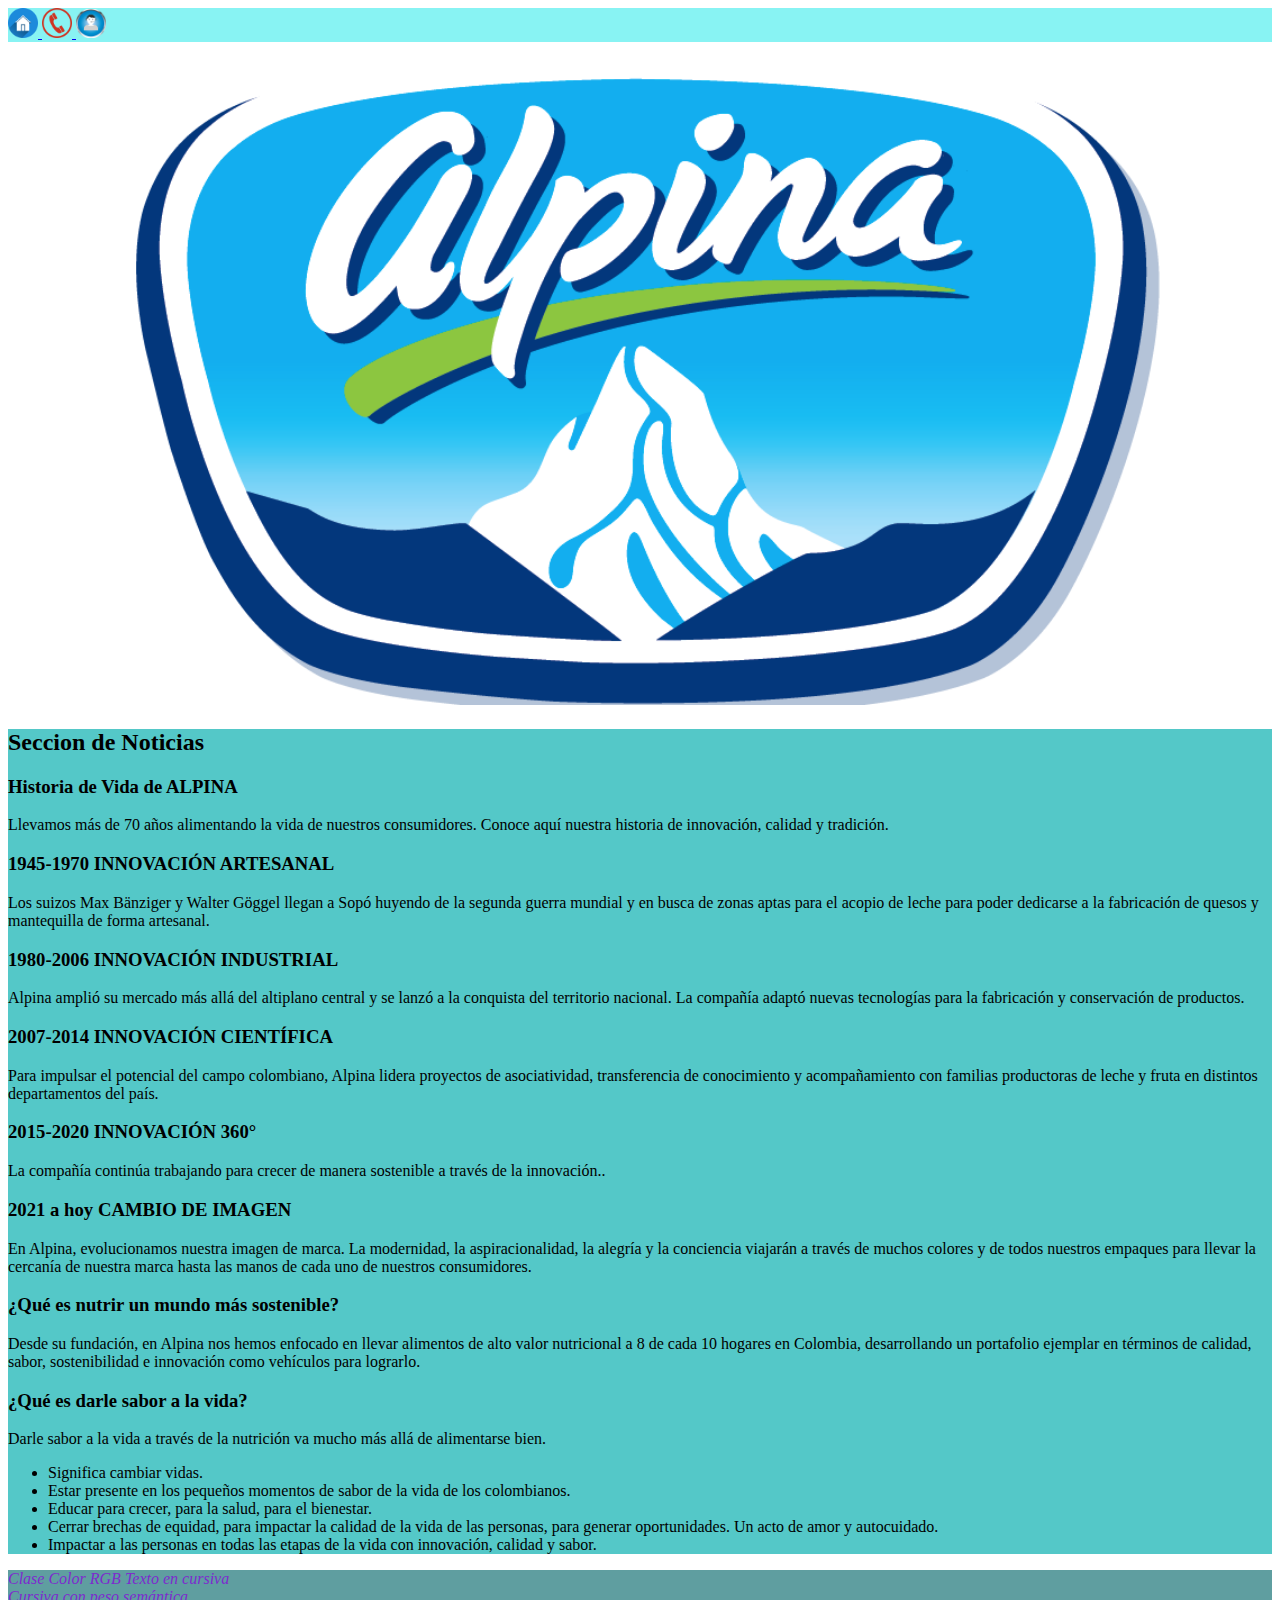
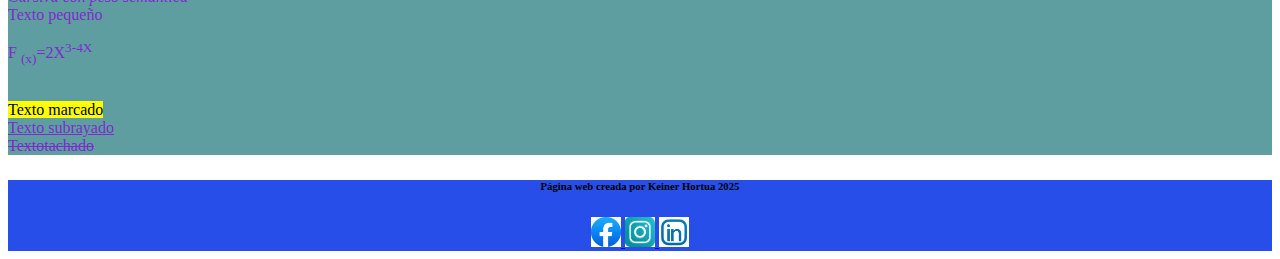
<file: index.html>
<!DOCTYPE html>
<html lang="en">
<head>
    <meta charset="UTF-8">
    <meta name="viewport" content="width=device-width, initial-scale=1.0">
    <title>ALPINA</title>
    <link rel="stylesheet" href="css/style.css">
</head>
<body>
    <div class="icon">
        <a href="#">
            <img src="imagenes/inicio.png" alt="no_carga_mensaje" title="Ir al index" width="30px">
        </a>
    
        <a href="paginas/contactos.html">
            <img src="imagenes/contacto.png" alt="no_carga_mensaje" title="Ir a pagina Contactos" width="30px">
        </a>
    
        <a href="paginas/servicios.html">
            <img src="imagenes/servicio.png" alt="no_carga_mensaje" title="Ir a pagina Servicios" width="30px">
        </a>
    </div>
    
    <div class="img-empresa">
        <img src="imagenes/alpina_logo.png" alt="no_carga_imagen" title="Alpina" width="100%">
    </div>

    <div class="noticias">
        <h2>Seccion de Noticias</h2>
        <h3>Historia
        de Vida de
        ALPINA</h3>
        <p>Llevamos más de 70 años alimentando la vida de nuestros consumidores. Conoce aquí nuestra historia de innovación, calidad y tradición.</p>
        <h3>1945-1970 INNOVACIÓN
            ARTESANAL</h3>
        <p>Los suizos Max Bänziger y Walter Göggel llegan a Sopó huyendo de la segunda guerra mundial y en busca de zonas aptas para el acopio de leche para poder dedicarse a la fabricación de quesos y mantequilla de forma artesanal.</p>
        <h3>1980-2006 INNOVACIÓN
            INDUSTRIAL</h3>
        <p>Alpina amplió su mercado más allá del altiplano central y se lanzó a la conquista del territorio nacional. La compañía adaptó nuevas tecnologías para la fabricación y conservación de productos.</p>
        <h3>2007-2014 INNOVACIÓN
            CIENTÍFICA</h3>
        <p>Para impulsar el potencial del campo colombiano, Alpina lidera proyectos de asociatividad, transferencia de conocimiento y acompañamiento con familias productoras de leche y fruta en distintos departamentos del país.</p>
        <h3>2015-2020 INNOVACIÓN
            360°</h3>
        <p>La compañía continúa trabajando para crecer de manera sostenible a través de la innovación..</p>
        <h3>2021 a hoy CAMBIO
            DE IMAGEN</h3>
        <p>En Alpina, evolucionamos nuestra imagen de marca. La modernidad, la aspiracionalidad, la alegría y la conciencia viajarán a través de muchos colores y de todos nuestros empaques para llevar la cercanía de nuestra marca hasta las manos de cada uno de nuestros consumidores.</p>
        <h3>¿Qué es nutrir un mundo más sostenible?</h3>
        <p>Desde su fundación, en Alpina nos hemos enfocado en llevar alimentos de alto valor nutricional a 8 de cada 10 hogares en Colombia, 
            desarrollando un portafolio ejemplar en términos de calidad, sabor, sostenibilidad e innovación como vehículos para lograrlo.</p>
        <h3>¿Qué es darle
            sabor a la vida?</h3>
        <p>Darle sabor a la vida a través de la nutrición va mucho más allá de alimentarse bien.</p>
        <ul>
            <li>Significa cambiar vidas.</li>
            <li>Estar presente en los pequeños momentos de sabor de la vida de los colombianos.</li>
            <li>Educar para crecer, para la salud, para el bienestar.</li>
            <li>Cerrar brechas de equidad, para impactar la calidad de la vida de las personas, para generar oportunidades.
                Un acto de amor y autocuidado.</li>
            <li>Impactar a las personas en todas las etapas de la vida con innovación, calidad y sabor.</li>
        </ul>
    </div>
    <div class="clase_RGB">
        <i>Clase Color RGB Texto en cursiva</i><br>

        <em>Cursiva con peso semántica</em><br>
        <samll> Texto pequeño </samll><br>
        <p> F <sub>(x)</sub>=2X<sup>3</sub>-4X </p><br>
        <mark>Texto marcado</mark><br>
        <ins>Texto subrayado</ins><br>
        <del>Textotachado</del>
    </div>
    <div class="pie_pag">
        <h6>Página web creada por Keiner Hortua 2025</h6>
        <a href="https://web.facebook.com/alpina/?_rdc=1&_rdr#" target="_blank">
            <img src="imagenes/facebook.jpg" alt="" title="" width="30px">
        </a>
        <a href="https://www.instagram.com/alpina" target="_blank">
            <img src="imagenes/instagram.png" alt="" title="" width="30px">
        </a>
        <a href="https://www.linkedin.com/company/alpina/" target="_blank">
            <img src="imagenes/linkedin.jpg" alt="" title="" width="30px">
        </a>
    </div>


</body>
</html>
</file>
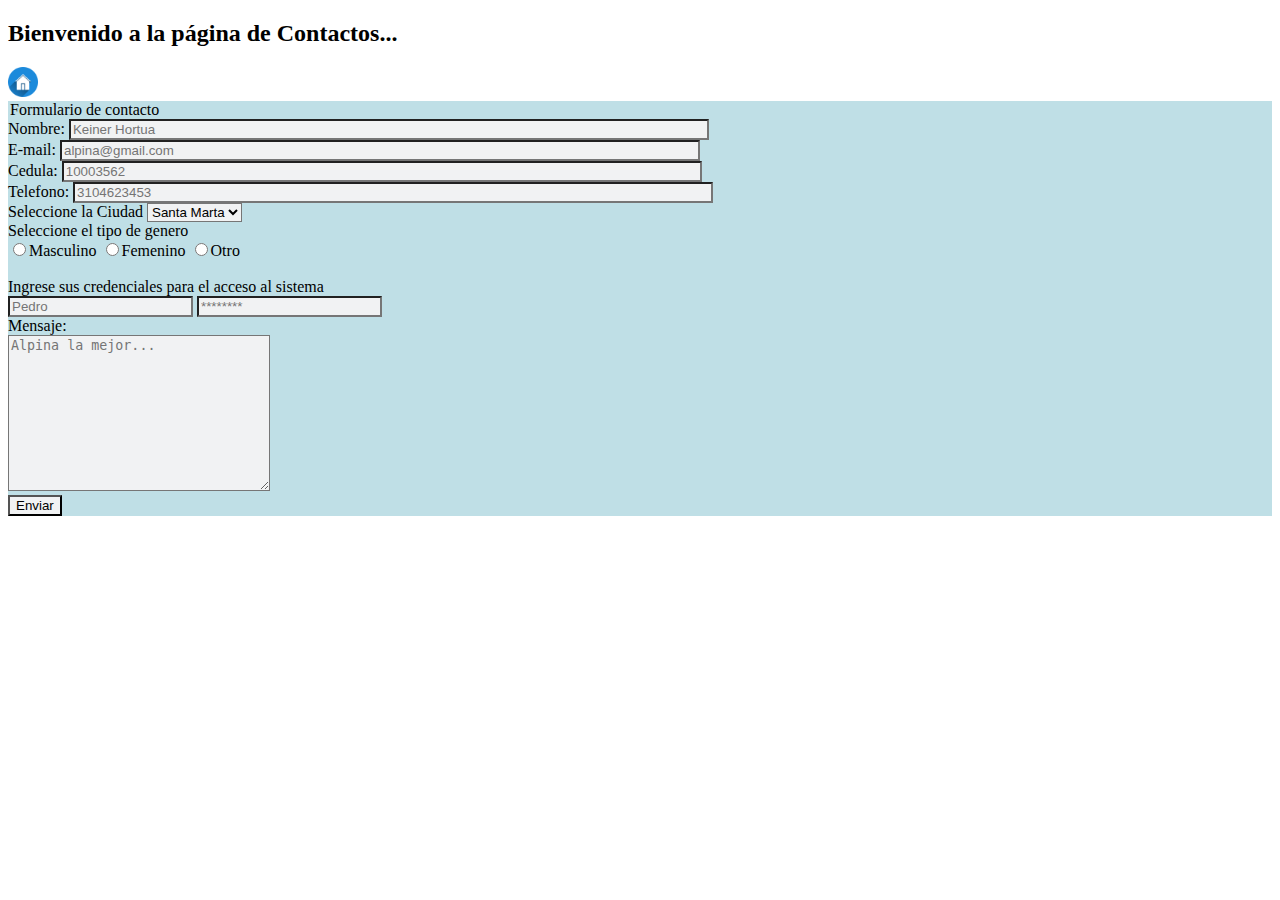
<file: paginas/contactos.html>
<!DOCTYPE html>
<html lang="en">
<head>
    <meta charset="UTF-8">
    <meta name="viewport" content="width=device-width, initial-scale=1.0">
    <title> Pagina de Contactos</title>
</head>
<body>

    <h2> Bienvenido a la página de Contactos...</h2>
    
    <a href = "../index.html">
        <img src ="../imagenes/inicio.png" alt="no_carga_mensaje" tittle="Ir al index" width="30px">
    </a>
    
    <div style="width: 100%; background: #bfdfe6">
        <FORM action="">		
                <LEGEND>Formulario de contacto</LEGEND>
                <label for="nombre">Nombre:</label>
                <input type="text"  style=" width: 50%; background:  #f3f3f3f8" name="nombre" id="nombre" placeholder="Keiner Hortua">
                <br>
                <label for="email">E-mail:</label>
                <input type="email" style="width: 50%; background: #f3f3f3f8" name="email" id="email" placeholder="alpina@gmail.com">
                <br>
                <label for="Cedula">Cedula:</label>
                <input type="number" style=" width: 50%; background: #f3f3f3f8" name="cedula" id="Cedula" placeholder="10003562">
                <br>
                <label for="telefono">Telefono:</label>
                <input type="number" style=" width: 50%; background: #f3f3f3f8" name="telefono" id="telefono" placeholder="3104623453">
                <br>
                <label for=""> Seleccione la Ciudad </label>
                <select name="ciudad" style="background: #f3f3f3f8" id="ciudad">
                    <option value="bogota">Santa Marta</option>
                    <option value="medellin">Pereira</option>
                    <option value="cali">Cali</option>
                    <option value="barranquilla">Aguachica</option>
                    <option value="cartagena">Mompox</option>
                    <option value="aguachica">Aracataca</option>
                </select>
                <br>
                <label for"" >Seleccione el tipo de genero</label><br>
                <input type="radio" name="genero" id="genero" value="masculino">Masculino
                <input type="radio" name="genero" id="genero" value="femenino">Femenino
                <input type="radio" name="genero" id="genero" value="otro" >Otro
                <br>
                <br>
                <label for=""> Ingrese sus credenciales para el acceso al sistema</label><br>
                <input type="text" name="usuario" id="usuario" placeholder="Pedro" style="background: #f3f3f3f8">
                <input type="password" name="clave" id="clave" placeholder="********" style="background: #f3f3f3f8">
                <br>
                <label for="mensaje">Mensaje:</label>
                <br>
                <textarea name="mensaje" id="mensaje" cols="30" rows="10" placeholder="Alpina la mejor..." style="background: #f3f3f3f8"></textarea>
                <br>
                <input type="submit" style="background: #f3f3f3f8" value="Enviar">
        </FORM>
</body>
</html>
</file>
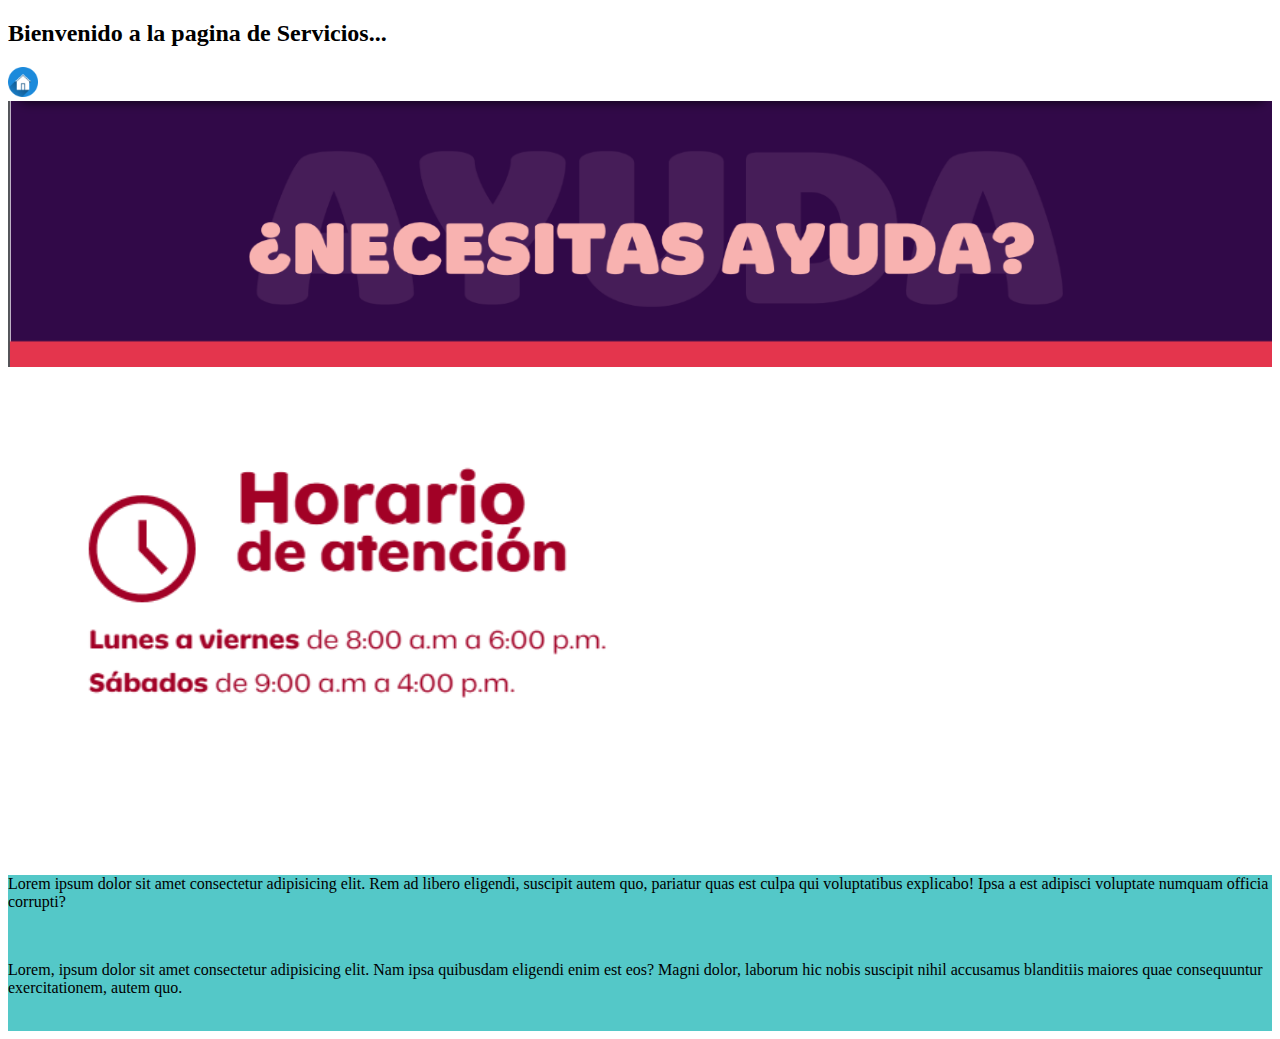
<file: paginas/servicios.html>
<!DOCTYPE html>
<html lang="en">
<head>
    <meta charset="UTF-8">
    <meta name="viewport" content="width=device-width, initial-scale=1.0">
    <title>Pagina de Servicios</title>
</head>
<body>
    <h2>Bienvenido a la pagina de Servicios...</h2> 
    <div class="icon2">
        <a href = "../index.html">
            <img src ="../imagenes/inicio.png" alt="no_carga_mensaje" tittle="Ir al index" width="30px">
        </a>
    </div>

    <div class="img-servicios">
        <img src="../imagenes/banner.png" alt="no_carga_imagen" title="Alpina" width="100%>
    </div>
    <a href = "#">
        <img src ="../imagenes/imagen_apoyo_contacto.png" alt="no_carga_mensaje" width="50%">
    </a>
<div style="width:100%; background: rgb(84, 200, 200)">
    <p>Lorem ipsum dolor sit amet consectetur adipisicing elit. Rem ad libero eligendi, suscipit autem quo, 
        pariatur quas est culpa qui voluptatibus explicabo! Ipsa a est adipisci voluptate numquam officia corrupti?</p><br>
    <p>Lorem, ipsum dolor sit amet consectetur adipisicing elit. Nam ipsa quibusdam eligendi enim est eos? Magni dolor, 
        laborum hic nobis suscipit nihil accusamus blanditiis maiores quae consequuntur exercitationem, autem quo.</p><br>
</div>
    


</body>
</html>
</file>
<file: css/style.css>
.clase_RGB{
    background-color:cadetblue;
    color:rgb(125, 43, 206);

}
.icon{
    background-color: rgb(136, 243, 243);
}
.noticias{
    background-color: rgb(84, 200, 200);
}
.pie_pag{
    background-color: rgba(16, 59, 231, 0.902);
    text-align: center;
}
</file>
